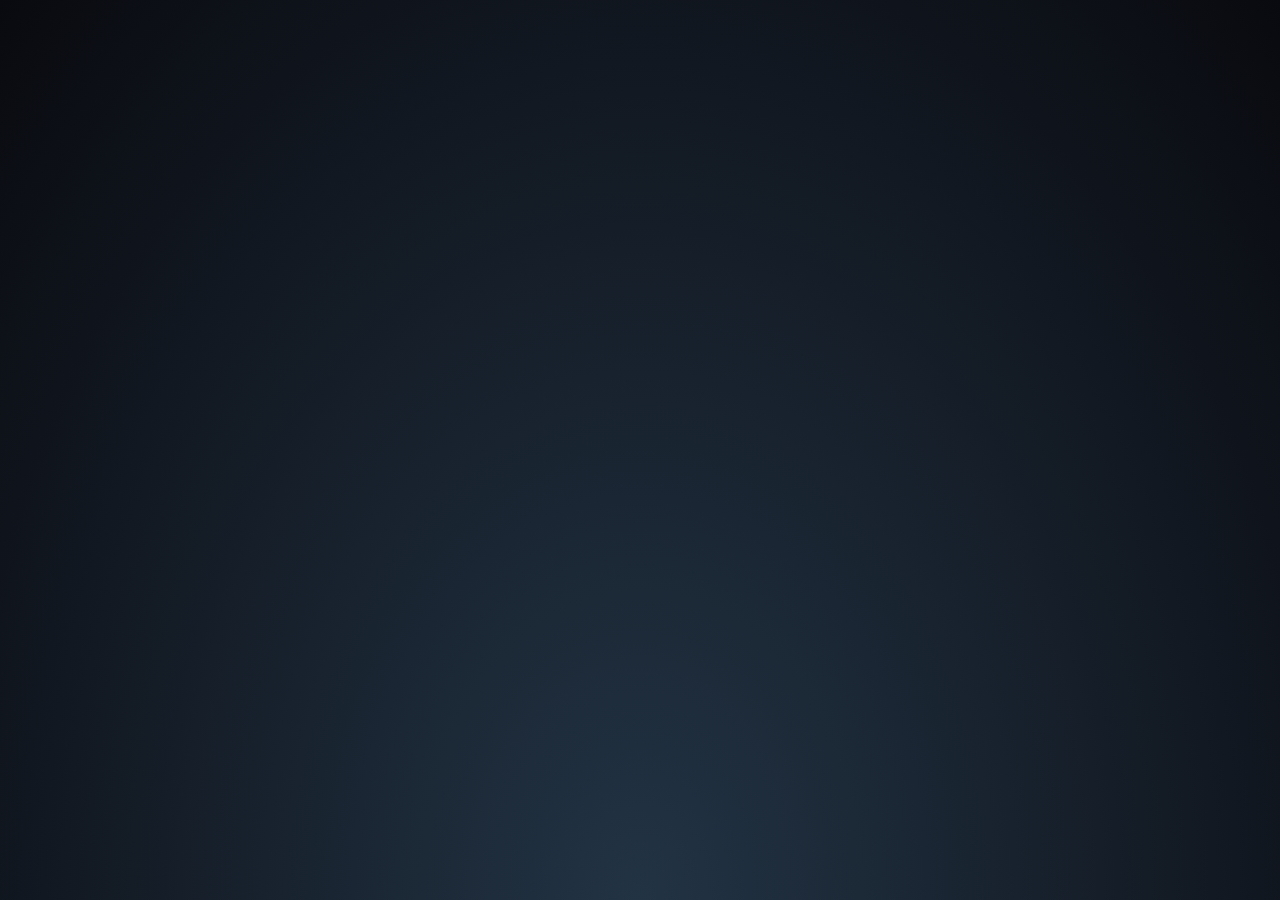
<file: Desain-3/index.html>
<!DOCTYPE html>
<html lang="en">

<head>
    <meta charset="UTF-8">
    <meta name="viewport" content="width=device-width, initial-scale=1.0">
    <title>Toko</title>
    <!-- Favicon -->
    <link rel="icon" href="LOGO.jpg" type="image/x-icon" />
    <!-- Font Awesome icons -->
    <link rel="stylesheet" href="https://use.fontawesome.com/releases/v5.8.1/css/all.css">
    <!-- Core theme CSS -->
    <link rel="stylesheet" href="style.css">
</head>

<body>
    <!-- Parallax Pixel Background Animation -->
    <section class="animated-background">
        <div id="stars1"></div>
        <div id="stars2"></div>
        <div id="stars3"></div>
    </section>
    <!-- End of Parallax Pixel Background Animation -->

    <a id="profilePicture" href="#popup">
        <img src="LOGO.png" alt="Profile Picture">
    </a>

    <div class="overlay" id="popup">
        <div class="popup">
            <div class="popup-photo">
                <a href="#" target="_blank">
                    <img src="LOGO.png" alt="Profile Picture">
                </a>
            </div>
            <div class="popup-quote">
                But... the sensation that I've lost something lingers for a longtime after I wake up.
            </div>
            <a class="popup-close" onclick="history.back()">&times;</a>
        </div>
    </div>

    <div id="userName">
        @puanmahameru
    </div>

    <div id="links">
        <a class="link" href="" target="_blank">
            <i class="fab">&nbsp;</i> Amazon
        </a>
        <a class="link" href="" target="_blank">
            <i class="fab">&nbsp;</i>Ebay
        </a>
        <a class="link" href="" target="_blank">
            <i class="fab">&nbsp;</i>Aliexpress
        </a>
        <a class="link" href="" target="_blank">
            <i class="fab">&nbsp;</i>Bukalapak
        </a>
        <a class="link" href="" target="_blank">
            <i class="fab">&nbsp;</i>Blibli
        </a>
        <a class="link" href="" target="_blank">
            <i class="fa">&nbsp;</i>Instagram
        </a>
        <a class="link" href="" target="_blank">
            <i class="fa">&nbsp;</i>Lazada
        </a>
        <a class="link" href="" target="_blank">
            <i class="fa">&nbsp;</i>Shopee
        </a>
        <a class="link" href="" target="_blank">
            <i class="fa">&nbsp;</i>Tokopedia
        </a>
        <a class="link" href="" target="_blank">
            <i class="fa">&nbsp;</i>Tiktok
        </a>
        <a class="link" href="" target="_blank">
            <i class="fa">&nbsp;</i>Whatsapp
        </a>
    </div>

    <div id="hashtag">
        #BantengMerah
    </div>
</body>

</html>
</file>
<file: Desain-3/style.css>
@import url('https://fonts.googleapis.com/css?family=Karla:400,700&display=swap');

:root {
    --bgColor: #223344;
    --bgColor2: #090a0f;
    --accentColor: #FFF;
    --font: 'Karla', sans-serif;
    --delay: .3s;
}

body {
    margin: 0;
    padding: 0;
    min-height: 100vh;
    font-family: var(--font);
    background: radial-gradient(ellipse at bottom, var(--bgColor) 0%, var(--bgColor2) 100%);
    /* background-image: url('https://bit.ly/3nFVqJh'); */
    opacity: 0;
    animation: 1s ease-out var(--delay) 1 transitionAnimation; /* duration/timing-function/delay/iterations/name */
    animation-fill-mode: forwards;
    background-repeat: no-repeat;
    background-size: cover;
    position: relative;
}

#profilePicture, #profilePicture img {
    position: relative;
    width: 96px;
    height: 96px;
    display: block;
    margin: 40px auto 20px;
    border-radius: 50%;
    -webkit-tap-highlight-color: transparent;
}

#userName {
    color: var(--accentColor);
    font-size: 1rem;
    font-weight: bold;
    line-height: 1.25;
    display: block;
    font-family: var(--font);
    width: 100%;
    text-align: center;
    text-decoration: none;
}

#links {
    max-width: 675px;
    width: auto;
    display: block;
    margin: 27px auto;
}

.link {
    position: relative;
    background-color: transparent;
    color: var(--accentColor);
    border: solid var(--accentColor) 2px;
    border-radius: 10px;
    font-size: 1rem;
    text-align: center;
    display: block;
    margin-left: 10px;
    margin-right: 10px;
    margin-bottom: 10px;
    padding: 10px; /* 17px */
    text-decoration: none;
    /* transition: all .25s cubic-bezier(.08, .59, .29, .99); */
    -webkit-tap-highlight-color: transparent;
}

@media (hover: hover) {
    .link:hover {
        background-color: var(--accentColor);
        color: var(--bgColor);
    }
}

.link:active {
    background-color: var(--accentColor);
    color: var(--bgColor);
}

#hashtag {
    position: relative;
    padding-bottom: 20px;
    color: var(--accentColor);
    font-size: 1rem;
    display: block;
    font-family: var(--font);
    width: 100%;
    text-align: center;

    /*  animation   */
    overflow: hidden;
    background: linear-gradient(90deg, var(--bgColor), var(--accentColor), var(--bgColor));
    background-repeat: no-repeat;
    background-size: 80%;
    animation: animate 3s linear var(--delay) infinite;
    -webkit-background-clip: text;
    background-clip: text;
    -webkit-text-fill-color: rgba(255, 255, 255, 0);
}


/*-------------------------animations-----------------------*/
@keyframes transitionAnimation {
    0% {
        opacity: 0;
        transform: translateY(-10px);
    }
    100% {
        opacity: 1;
        transform: translateY(0);
    }
}

@keyframes animate {
    0% {
      background-position: -500%;
    }
    100% {
      background-position: 500%;
    }
}

@keyframes animStar {
    from {
        transform: translateY(0px);
    }
    to {
        transform: translateY(-2000px);
    }
}


/*-------------------------popup------------------------*/
/* credits: https://www.youtube.com/watch?v=lAS2glU0xlc */
.overlay {
    display: flex;
    align-items: center;
    justify-content: center;
    position: fixed;
    top: 0;
    bottom: 0;
    left: 0;
    right: 0;
    background-color: rgba(0, 0, 0, 0.7);
    z-index: 2;
    visibility: hidden;
    opacity: 0;
    overflow: hidden;
    transition: .5s ease-in-out;
}

.popup {
    position: relative;
    top: -43%;
    /* right: -100vh; */
    display: flex;
    flex-direction: column;
    align-items: center;
    max-width: 400px;
    /* max-height: 500px; */
    width: auto;
    height: auto;
    margin: 56px;
    background-color: var(--accentColor);
    /* transform: rotate(32deg); */
    transform: scale(0);
    transition: .5s ease-in-out;
}

.popup-quote {
    font-family : Baskerville, Georgia, serif;
    font-style : italic;
    position: flex;
    color: var(--accentColor);
    padding: 20px;
    background-color: var(--bgColor);
    text-align: center;
    font-size: 1rem;
}

.popup-photo {
    display: flex;
    width: 100%;
    height: 100%;
}

.popup-photo img {
    width: 100%;
    height: 100%;
}

.overlay:target {
    visibility: visible;
    opacity: 1;
}

.overlay:target .popup {
    transform: scale(1);
    top: 0;
    /* right: 0; */
    /* transform: rotate(0); */
}

.popup-close {
    position: absolute;
    right: -1rem;
    top: -1rem;
    width: 3rem;
    height: 3rem;
    font-size: 1.7rem;
    font-weight: 400;
    border-radius: 100%;
    background-color: var(--bgColor);
    z-index: 4;
    color: var(--accentColor);
    line-height: 2.7rem;
    text-align: center;
    cursor: pointer;
    text-decoration: none;
    -webkit-tap-highlight-color: transparent;
}

@media (hover: hover) {
    .popup-close:hover {
        background-color: var(--accentColor);
        color: var(--bgColor);
    }
}

.popup-close:active {
    background-color: var(--accentColor);
    color: var(--bgColor);
}


/*-----------------------parallax-----------------------*/
/* credits: https://www.youtube.com/watch?v=aywzn9cf-_U */
#stars1 {
    width: 1px;
    height: 1px;
    background: transparent;
    animation: animStar 120s linear infinite;

    box-shadow: 779px 1331px #fff, 324px 42px #fff, 303px 586px #fff,
    1312px 276px #fff, 451px 625px #fff, 521px 1931px #fff, 1087px 1871px #fff,
    36px 1546px #fff, 132px 934px #fff, 1698px 901px #fff, 1418px 664px #fff,
    1448px 1157px #fff, 1084px 232px #fff, 347px 1776px #fff, 1722px 243px #fff,
    1629px 835px #fff, 479px 969px #fff, 1231px 960px #fff, 586px 384px #fff,
    164px 527px #fff, 8px 646px #fff, 1150px 1126px #fff, 665px 1357px #fff,
    1556px 1982px #fff, 1260px 1961px #fff, 1675px 1741px #fff,
    1843px 1514px #fff, 718px 1628px #fff, 242px 1343px #fff, 1497px 1880px #fff,
    1364px 230px #fff, 1739px 1302px #fff, 636px 959px #fff, 304px 686px #fff,
    614px 751px #fff, 1935px 816px #fff, 1428px 60px #fff, 355px 335px #fff,
    1594px 158px #fff, 90px 60px #fff, 1553px 162px #fff, 1239px 1825px #fff,
    1945px 587px #fff, 749px 1785px #fff, 1987px 1172px #fff, 1301px 1237px #fff,
    1039px 342px #fff, 1585px 1481px #fff, 995px 1048px #fff, 524px 932px #fff,
    214px 413px #fff, 1701px 1300px #fff, 1037px 1613px #fff, 1871px 996px #fff,
    1360px 1635px #fff, 1110px 1313px #fff, 412px 1783px #fff, 1949px 177px #fff,
    903px 1854px #fff, 700px 1936px #fff, 378px 125px #fff, 308px 834px #fff,
    1118px 962px #fff, 1350px 1929px #fff, 781px 1811px #fff, 561px 137px #fff,
    757px 1148px #fff, 1670px 1979px #fff, 343px 739px #fff, 945px 795px #fff,
    576px 1903px #fff, 1078px 1436px #fff, 1583px 450px #fff, 1366px 474px #fff,
    297px 1873px #fff, 192px 162px #fff, 1624px 1633px #fff, 59px 453px #fff,
    82px 1872px #fff, 1933px 498px #fff, 1966px 1974px #fff, 1975px 1688px #fff,
    779px 314px #fff, 1858px 1543px #fff, 73px 1507px #fff, 1693px 975px #fff,
    1683px 108px #fff, 1768px 1654px #fff, 654px 14px #fff, 494px 171px #fff,
    1689px 1895px #fff, 1660px 263px #fff, 1031px 903px #fff, 1203px 1393px #fff,
    1333px 1421px #fff, 1113px 41px #fff, 1206px 1645px #fff, 1325px 1635px #fff,
    142px 388px #fff, 572px 215px #fff, 1535px 296px #fff, 1419px 407px #fff,
    1379px 1003px #fff, 329px 469px #fff, 1791px 1652px #fff, 935px 1802px #fff,
    1330px 1820px #fff, 421px 1933px #fff, 828px 365px #fff, 275px 316px #fff,
    707px 960px #fff, 1605px 1554px #fff, 625px 58px #fff, 717px 1697px #fff,
    1669px 246px #fff, 1925px 322px #fff, 1154px 1803px #fff, 1929px 295px #fff,
    1248px 240px #fff, 1045px 1755px #fff, 166px 942px #fff, 1888px 1773px #fff,
    678px 1963px #fff, 1370px 569px #fff, 1974px 1400px #fff, 1786px 460px #fff,
    51px 307px #fff, 784px 1400px #fff, 730px 1258px #fff, 1712px 393px #fff,
    416px 170px #fff, 1797px 1932px #fff, 572px 219px #fff, 1557px 1856px #fff,
    218px 8px #fff, 348px 1334px #fff, 469px 413px #fff, 385px 1738px #fff,
    1357px 1818px #fff, 240px 942px #fff, 248px 1847px #fff, 1535px 806px #fff,
    236px 1514px #fff, 1429px 1556px #fff, 73px 1633px #fff, 1398px 1121px #fff,
    671px 1301px #fff, 1404px 1663px #fff, 740px 1018px #fff, 1600px 377px #fff,
    785px 514px #fff, 112px 1084px #fff, 1915px 1887px #fff, 1463px 1848px #fff,
    687px 1115px #fff, 1268px 1768px #fff, 1729px 1425px #fff,
    1284px 1022px #fff, 801px 974px #fff, 1975px 1317px #fff, 1354px 834px #fff,
    1446px 1484px #fff, 1283px 1786px #fff, 11px 523px #fff, 1842px 236px #fff,
    1355px 654px #fff, 429px 7px #fff, 1033px 1128px #fff, 157px 297px #fff,
    545px 635px #fff, 52px 1080px #fff, 827px 1520px #fff, 1121px 490px #fff,
    9px 309px #fff, 1744px 1586px #fff, 1014px 417px #fff, 1534px 524px #fff,
    958px 552px #fff, 1403px 1496px #fff, 387px 703px #fff, 1522px 548px #fff,
    1355px 282px #fff, 1532px 601px #fff, 1838px 790px #fff, 290px 259px #fff,
    295px 598px #fff, 1601px 539px #fff, 1561px 1272px #fff, 34px 1922px #fff,
    1024px 543px #fff, 467px 369px #fff, 722px 333px #fff, 1976px 1255px #fff,
    766px 983px #fff, 1582px 1285px #fff, 12px 512px #fff, 617px 1410px #fff,
    682px 577px #fff, 1334px 1438px #fff, 439px 327px #fff, 1617px 1661px #fff,
    673px 129px #fff, 794px 941px #fff, 1386px 1902px #fff, 37px 1353px #fff,
    1467px 1353px #fff, 416px 18px #fff, 187px 344px #fff, 200px 1898px #fff,
    1491px 1619px #fff, 811px 347px #fff, 924px 1827px #fff, 945px 217px #fff,
    1735px 1228px #fff, 379px 1890px #fff, 79px 761px #fff, 825px 1837px #fff,
    1980px 1558px #fff, 1308px 1573px #fff, 1488px 1726px #fff,
    382px 1208px #fff, 522px 595px #fff, 1277px 1898px #fff, 354px 552px #fff,
    161px 1784px #fff, 614px 251px #fff, 526px 1576px #fff, 17px 212px #fff,
    179px 996px #fff, 467px 1208px #fff, 1944px 1838px #fff, 1140px 1093px #fff,
    858px 1007px #fff, 200px 1064px #fff, 423px 1964px #fff, 1945px 439px #fff,
    1377px 689px #fff, 1120px 1437px #fff, 1876px 668px #fff, 907px 1324px #fff,
    343px 1976px #fff, 1816px 1501px #fff, 1849px 177px #fff, 647px 91px #fff,
    1984px 1012px #fff, 1336px 1300px #fff, 128px 648px #fff, 305px 1060px #fff,
    1324px 826px #fff, 1263px 1314px #fff, 1801px 629px #fff, 1614px 1555px #fff,
    1634px 90px #fff, 1603px 452px #fff, 891px 1984px #fff, 1556px 1906px #fff,
    121px 68px #fff, 1676px 1714px #fff, 516px 936px #fff, 1947px 1492px #fff,
    1455px 1519px #fff, 45px 602px #fff, 205px 1039px #fff, 793px 172px #fff,
    1562px 1739px #fff, 1056px 110px #fff, 1512px 379px #fff, 1795px 1621px #fff,
    1848px 607px #fff, 262px 1719px #fff, 477px 991px #fff, 483px 883px #fff,
    1239px 1197px #fff, 1496px 647px #fff, 1649px 25px #fff, 1491px 1946px #fff,
    119px 996px #fff, 179px 1472px #fff, 1341px 808px #fff, 1565px 1700px #fff,
    407px 1544px #fff, 1754px 357px #fff, 1288px 981px #fff, 902px 1997px #fff,
    1755px 1668px #fff, 186px 877px #fff, 1202px 1882px #fff, 461px 1213px #fff,
    1400px 748px #fff, 1969px 1899px #fff, 809px 522px #fff, 514px 1219px #fff,
    374px 275px #fff, 938px 1973px #fff, 357px 552px #fff, 144px 1722px #fff,
    1572px 912px #fff, 402px 1858px #fff, 1544px 1195px #fff, 667px 1257px #fff,
    727px 1496px #fff, 993px 232px #fff, 1772px 313px #fff, 1040px 1590px #fff,
    1204px 1973px #fff, 1268px 79px #fff, 1555px 1048px #fff, 986px 1707px #fff,
    978px 1710px #fff, 713px 360px #fff, 407px 863px #fff, 461px 736px #fff,
    284px 1608px #fff, 103px 430px #fff, 1283px 1319px #fff, 977px 1186px #fff,
    1966px 1516px #fff, 1287px 1129px #fff, 70px 1098px #fff, 1189px 889px #fff,
    1126px 1734px #fff, 309px 1292px #fff, 879px 764px #fff, 65px 473px #fff,
    1003px 1959px #fff, 658px 791px #fff, 402px 1576px #fff, 35px 622px #fff,
    529px 1589px #fff, 164px 666px #fff, 1876px 1290px #fff, 1541px 526px #fff,
    270px 1297px #fff, 440px 865px #fff, 1500px 802px #fff, 182px 1754px #fff,
    1264px 892px #fff, 272px 1249px #fff, 1289px 1535px #fff, 190px 1646px #fff,
    955px 242px #fff, 1456px 1597px #fff, 1727px 1983px #fff, 635px 801px #fff,
    226px 455px #fff, 1396px 1710px #fff, 849px 1863px #fff, 237px 1264px #fff,
    839px 140px #fff, 1122px 735px #fff, 1280px 15px #fff, 1318px 242px #fff,
    1819px 1148px #fff, 333px 1392px #fff, 1949px 553px #fff, 1878px 1332px #fff,
    467px 548px #fff, 1812px 1082px #fff, 1067px 193px #fff, 243px 156px #fff,
    483px 1616px #fff, 1714px 933px #fff, 759px 1800px #fff, 1822px 995px #fff,
    1877px 572px #fff, 581px 1084px #fff, 107px 732px #fff, 642px 1837px #fff,
    166px 1493px #fff, 1555px 198px #fff, 819px 307px #fff, 947px 345px #fff,
    827px 224px #fff, 927px 1394px #fff, 540px 467px #fff, 1093px 405px #fff,
    1140px 927px #fff, 130px 529px #fff, 33px 1980px #fff, 1147px 1663px #fff,
    1616px 1436px #fff, 528px 710px #fff, 798px 1100px #fff, 505px 1480px #fff,
    899px 641px #fff, 1909px 1949px #fff, 1311px 964px #fff, 979px 1301px #fff,
    1393px 969px #fff, 1793px 1886px #fff, 292px 357px #fff, 1196px 1718px #fff,
    1290px 1994px #fff, 537px 1973px #fff, 1181px 1674px #fff,
    1740px 1566px #fff, 1307px 265px #fff, 922px 522px #fff, 1892px 472px #fff,
    384px 1746px #fff, 392px 1098px #fff, 647px 548px #fff, 390px 1498px #fff,
    1246px 138px #fff, 730px 876px #fff, 192px 1472px #fff, 1790px 1789px #fff,
    928px 311px #fff, 1253px 1647px #fff, 747px 1921px #fff, 1561px 1025px #fff,
    1533px 1292px #fff, 1985px 195px #fff, 728px 729px #fff, 1712px 1936px #fff,
    512px 1717px #fff, 1528px 483px #fff, 313px 1642px #fff, 281px 1849px #fff,
    1212px 799px #fff, 435px 1191px #fff, 1422px 611px #fff, 1718px 1964px #fff,
    411px 944px #fff, 210px 636px #fff, 1502px 1295px #fff, 1434px 349px #fff,
    769px 60px #fff, 747px 1053px #fff, 789px 504px #fff, 1436px 1264px #fff,
    1893px 1225px #fff, 1394px 1788px #fff, 1108px 1317px #fff,
    1673px 1395px #fff, 854px 1010px #fff, 1705px 80px #fff, 1858px 148px #fff,
    1729px 344px #fff, 1388px 664px #fff, 895px 406px #fff, 1479px 157px #fff,
    1441px 1157px #fff, 552px 1900px #fff, 516px 364px #fff, 1647px 189px #fff,
    1427px 1071px #fff, 785px 729px #fff, 1080px 1710px #fff, 504px 204px #fff,
    1177px 1622px #fff, 657px 34px #fff, 1296px 1099px #fff, 248px 180px #fff,
    1212px 1568px #fff, 667px 1562px #fff, 695px 841px #fff, 1608px 1247px #fff,
    751px 882px #fff, 87px 167px #fff, 607px 1368px #fff, 1363px 1203px #fff,
    1836px 317px #fff, 1668px 1703px #fff, 830px 1154px #fff, 1721px 1398px #fff,
    1601px 1280px #fff, 976px 874px #fff, 1743px 254px #fff, 1020px 1815px #fff,
    1670px 1766px #fff, 1890px 735px #fff, 1379px 136px #fff, 1864px 695px #fff,
    206px 965px #fff, 1404px 1932px #fff, 1923px 1360px #fff, 247px 682px #fff,
    519px 1708px #fff, 645px 750px #fff, 1164px 1204px #fff, 834px 323px #fff,
    172px 1350px #fff, 213px 972px #fff, 1837px 190px #fff, 285px 1806px #fff,
    1047px 1299px #fff, 1548px 825px #fff, 1730px 324px #fff, 1346px 1909px #fff,
    772px 270px #fff, 345px 1190px #fff, 478px 1433px #fff, 1479px 25px #fff,
    1994px 1830px #fff, 1744px 732px #fff, 20px 1635px #fff, 690px 1795px #fff,
    1594px 569px #fff, 579px 245px #fff, 1398px 733px #fff, 408px 1352px #fff,
    1774px 120px #fff, 1152px 1370px #fff, 1698px 1810px #fff, 710px 1450px #fff,
    665px 286px #fff, 493px 1720px #fff, 786px 5px #fff, 637px 1140px #fff,
    764px 324px #fff, 927px 310px #fff, 938px 1424px #fff, 1884px 744px #fff,
    913px 462px #fff, 1831px 1936px #fff, 1527px 249px #fff, 36px 1381px #fff,
    1597px 581px #fff, 1530px 355px #fff, 949px 459px #fff, 799px 828px #fff,
    242px 1471px #fff, 654px 797px #fff, 796px 594px #fff, 1365px 678px #fff,
    752px 23px #fff, 1630px 541px #fff, 982px 72px #fff, 1733px 1831px #fff,
    21px 412px #fff, 775px 998px #fff, 335px 1945px #fff, 264px 583px #fff,
    158px 1311px #fff, 528px 164px #fff, 1978px 574px #fff, 717px 1203px #fff,
    734px 1591px #fff, 1555px 820px #fff, 16px 1943px #fff, 1625px 1177px #fff,
    1236px 690px #fff, 1585px 1590px #fff, 1737px 1728px #fff, 721px 698px #fff,
    1804px 1186px #fff, 166px 980px #fff, 1850px 230px #fff, 330px 1712px #fff,
    95px 797px #fff, 1948px 1078px #fff, 469px 939px #fff, 1269px 1899px #fff,
    955px 1220px #fff, 1137px 1075px #fff, 312px 1293px #fff, 986px 1762px #fff,
    1103px 1238px #fff, 428px 1993px #fff, 355px 570px #fff, 977px 1836px #fff,
    1395px 1092px #fff, 276px 913px #fff, 1743px 656px #fff, 773px 502px #fff,
    1686px 1322px #fff, 1516px 1945px #fff, 1334px 501px #fff, 266px 156px #fff,
    455px 655px #fff, 798px 72px #fff, 1059px 1259px #fff, 1402px 1687px #fff,
    236px 1329px #fff, 1455px 786px #fff, 146px 1228px #fff, 1851px 823px #fff,
    1062px 100px #fff, 1220px 953px #fff, 20px 1826px #fff, 36px 1063px #fff,
    1525px 338px #fff, 790px 1521px #fff, 741px 1099px #fff, 288px 1489px #fff,
    700px 1060px #fff, 390px 1071px #fff, 411px 1036px #fff, 1853px 1072px #fff,
    1446px 1085px #fff, 1164px 874px #fff, 924px 925px #fff, 291px 271px #fff,
    1257px 1964px #fff, 1580px 1352px #fff, 1507px 1216px #fff, 211px 956px #fff,
    985px 1195px #fff, 975px 1640px #fff, 518px 101px #fff, 663px 1395px #fff,
    914px 532px #fff, 145px 1320px #fff, 69px 1397px #fff, 982px 523px #fff,
    257px 725px #fff, 1599px 831px #fff, 1636px 1513px #fff, 1250px 1158px #fff,
    1132px 604px #fff, 183px 102px #fff, 1057px 318px #fff, 1247px 1835px #fff,
    1983px 1110px #fff, 1077px 1455px #fff, 921px 1770px #fff, 806px 1350px #fff,
    1938px 1992px #fff, 855px 1260px #fff, 902px 1345px #fff, 658px 1908px #fff,
    1845px 679px #fff, 712px 1482px #fff, 595px 950px #fff, 1784px 1992px #fff,
    1847px 1785px #fff, 691px 1004px #fff, 175px 1179px #fff, 1666px 1911px #fff,
    41px 61px #fff, 971px 1080px #fff, 1830px 1450px #fff, 1351px 1518px #fff,
    1257px 99px #fff, 1395px 1498px #fff, 1117px 252px #fff, 1779px 597px #fff,
    1346px 729px #fff, 1108px 1144px #fff, 402px 691px #fff, 72px 496px #fff,
    1673px 1604px #fff, 1497px 974px #fff, 1865px 1664px #fff, 88px 806px #fff,
    918px 77px #fff, 244px 1118px #fff, 256px 1820px #fff, 1851px 1840px #fff,
    605px 1851px #fff, 634px 383px #fff, 865px 37px #fff, 943px 1024px #fff,
    1951px 177px #fff, 1097px 523px #fff, 985px 1700px #fff, 1243px 122px #fff,
    768px 1070px #fff, 468px 194px #fff, 320px 1867px #fff, 1850px 185px #fff,
    380px 1616px #fff, 468px 1294px #fff, 1122px 1743px #fff, 884px 299px #fff,
    1300px 1917px #fff, 1860px 396px #fff, 1270px 990px #fff, 529px 733px #fff,
    1975px 1347px #fff, 1885px 685px #fff, 226px 506px #fff, 651px 878px #fff,
    1323px 680px #fff, 1284px 680px #fff, 238px 1967px #fff, 911px 174px #fff,
    1111px 521px #fff, 1150px 85px #fff, 794px 502px #fff, 484px 1856px #fff,
    1809px 368px #fff, 112px 953px #fff, 590px 1009px #fff, 1655px 311px #fff,
    100px 1026px #fff, 1803px 352px #fff, 865px 306px #fff, 1077px 1019px #fff,
    1335px 872px #fff, 1647px 1298px #fff, 1233px 1387px #fff, 698px 1036px #fff,
    659px 1860px #fff, 388px 1412px #fff, 1212px 458px #fff, 755px 1468px #fff,
    696px 1654px #fff, 1144px 60px #fff;
}

#stars1:after {
    content: '';
    position: absolute;
    top: auto;
    width: 1px;
    height: 1px;
    background: transparent;

    box-shadow: 779px 1331px #fff, 324px 42px #fff, 303px 586px #fff,
    1312px 276px #fff, 451px 625px #fff, 521px 1931px #fff, 1087px 1871px #fff,
    36px 1546px #fff, 132px 934px #fff, 1698px 901px #fff, 1418px 664px #fff,
    1448px 1157px #fff, 1084px 232px #fff, 347px 1776px #fff, 1722px 243px #fff,
    1629px 835px #fff, 479px 969px #fff, 1231px 960px #fff, 586px 384px #fff,
    164px 527px #fff, 8px 646px #fff, 1150px 1126px #fff, 665px 1357px #fff,
    1556px 1982px #fff, 1260px 1961px #fff, 1675px 1741px #fff,
    1843px 1514px #fff, 718px 1628px #fff, 242px 1343px #fff, 1497px 1880px #fff,
    1364px 230px #fff, 1739px 1302px #fff, 636px 959px #fff, 304px 686px #fff,
    614px 751px #fff, 1935px 816px #fff, 1428px 60px #fff, 355px 335px #fff,
    1594px 158px #fff, 90px 60px #fff, 1553px 162px #fff, 1239px 1825px #fff,
    1945px 587px #fff, 749px 1785px #fff, 1987px 1172px #fff, 1301px 1237px #fff,
    1039px 342px #fff, 1585px 1481px #fff, 995px 1048px #fff, 524px 932px #fff,
    214px 413px #fff, 1701px 1300px #fff, 1037px 1613px #fff, 1871px 996px #fff,
    1360px 1635px #fff, 1110px 1313px #fff, 412px 1783px #fff, 1949px 177px #fff,
    903px 1854px #fff, 700px 1936px #fff, 378px 125px #fff, 308px 834px #fff,
    1118px 962px #fff, 1350px 1929px #fff, 781px 1811px #fff, 561px 137px #fff,
    757px 1148px #fff, 1670px 1979px #fff, 343px 739px #fff, 945px 795px #fff,
    576px 1903px #fff, 1078px 1436px #fff, 1583px 450px #fff, 1366px 474px #fff,
    297px 1873px #fff, 192px 162px #fff, 1624px 1633px #fff, 59px 453px #fff,
    82px 1872px #fff, 1933px 498px #fff, 1966px 1974px #fff, 1975px 1688px #fff,
    779px 314px #fff, 1858px 1543px #fff, 73px 1507px #fff, 1693px 975px #fff,
    1683px 108px #fff, 1768px 1654px #fff, 654px 14px #fff, 494px 171px #fff,
    1689px 1895px #fff, 1660px 263px #fff, 1031px 903px #fff, 1203px 1393px #fff,
    1333px 1421px #fff, 1113px 41px #fff, 1206px 1645px #fff, 1325px 1635px #fff,
    142px 388px #fff, 572px 215px #fff, 1535px 296px #fff, 1419px 407px #fff,
    1379px 1003px #fff, 329px 469px #fff, 1791px 1652px #fff, 935px 1802px #fff,
    1330px 1820px #fff, 421px 1933px #fff, 828px 365px #fff, 275px 316px #fff,
    707px 960px #fff, 1605px 1554px #fff, 625px 58px #fff, 717px 1697px #fff,
    1669px 246px #fff, 1925px 322px #fff, 1154px 1803px #fff, 1929px 295px #fff,
    1248px 240px #fff, 1045px 1755px #fff, 166px 942px #fff, 1888px 1773px #fff,
    678px 1963px #fff, 1370px 569px #fff, 1974px 1400px #fff, 1786px 460px #fff,
    51px 307px #fff, 784px 1400px #fff, 730px 1258px #fff, 1712px 393px #fff,
    416px 170px #fff, 1797px 1932px #fff, 572px 219px #fff, 1557px 1856px #fff,
    218px 8px #fff, 348px 1334px #fff, 469px 413px #fff, 385px 1738px #fff,
    1357px 1818px #fff, 240px 942px #fff, 248px 1847px #fff, 1535px 806px #fff,
    236px 1514px #fff, 1429px 1556px #fff, 73px 1633px #fff, 1398px 1121px #fff,
    671px 1301px #fff, 1404px 1663px #fff, 740px 1018px #fff, 1600px 377px #fff,
    785px 514px #fff, 112px 1084px #fff, 1915px 1887px #fff, 1463px 1848px #fff,
    687px 1115px #fff, 1268px 1768px #fff, 1729px 1425px #fff,
    1284px 1022px #fff, 801px 974px #fff, 1975px 1317px #fff, 1354px 834px #fff,
    1446px 1484px #fff, 1283px 1786px #fff, 11px 523px #fff, 1842px 236px #fff,
    1355px 654px #fff, 429px 7px #fff, 1033px 1128px #fff, 157px 297px #fff,
    545px 635px #fff, 52px 1080px #fff, 827px 1520px #fff, 1121px 490px #fff,
    9px 309px #fff, 1744px 1586px #fff, 1014px 417px #fff, 1534px 524px #fff,
    958px 552px #fff, 1403px 1496px #fff, 387px 703px #fff, 1522px 548px #fff,
    1355px 282px #fff, 1532px 601px #fff, 1838px 790px #fff, 290px 259px #fff,
    295px 598px #fff, 1601px 539px #fff, 1561px 1272px #fff, 34px 1922px #fff,
    1024px 543px #fff, 467px 369px #fff, 722px 333px #fff, 1976px 1255px #fff,
    766px 983px #fff, 1582px 1285px #fff, 12px 512px #fff, 617px 1410px #fff,
    682px 577px #fff, 1334px 1438px #fff, 439px 327px #fff, 1617px 1661px #fff,
    673px 129px #fff, 794px 941px #fff, 1386px 1902px #fff, 37px 1353px #fff,
    1467px 1353px #fff, 416px 18px #fff, 187px 344px #fff, 200px 1898px #fff,
    1491px 1619px #fff, 811px 347px #fff, 924px 1827px #fff, 945px 217px #fff,
    1735px 1228px #fff, 379px 1890px #fff, 79px 761px #fff, 825px 1837px #fff,
    1980px 1558px #fff, 1308px 1573px #fff, 1488px 1726px #fff,
    382px 1208px #fff, 522px 595px #fff, 1277px 1898px #fff, 354px 552px #fff,
    161px 1784px #fff, 614px 251px #fff, 526px 1576px #fff, 17px 212px #fff,
    179px 996px #fff, 467px 1208px #fff, 1944px 1838px #fff, 1140px 1093px #fff,
    858px 1007px #fff, 200px 1064px #fff, 423px 1964px #fff, 1945px 439px #fff,
    1377px 689px #fff, 1120px 1437px #fff, 1876px 668px #fff, 907px 1324px #fff,
    343px 1976px #fff, 1816px 1501px #fff, 1849px 177px #fff, 647px 91px #fff,
    1984px 1012px #fff, 1336px 1300px #fff, 128px 648px #fff, 305px 1060px #fff,
    1324px 826px #fff, 1263px 1314px #fff, 1801px 629px #fff, 1614px 1555px #fff,
    1634px 90px #fff, 1603px 452px #fff, 891px 1984px #fff, 1556px 1906px #fff,
    121px 68px #fff, 1676px 1714px #fff, 516px 936px #fff, 1947px 1492px #fff,
    1455px 1519px #fff, 45px 602px #fff, 205px 1039px #fff, 793px 172px #fff,
    1562px 1739px #fff, 1056px 110px #fff, 1512px 379px #fff, 1795px 1621px #fff,
    1848px 607px #fff, 262px 1719px #fff, 477px 991px #fff, 483px 883px #fff,
    1239px 1197px #fff, 1496px 647px #fff, 1649px 25px #fff, 1491px 1946px #fff,
    119px 996px #fff, 179px 1472px #fff, 1341px 808px #fff, 1565px 1700px #fff,
    407px 1544px #fff, 1754px 357px #fff, 1288px 981px #fff, 902px 1997px #fff,
    1755px 1668px #fff, 186px 877px #fff, 1202px 1882px #fff, 461px 1213px #fff,
    1400px 748px #fff, 1969px 1899px #fff, 809px 522px #fff, 514px 1219px #fff,
    374px 275px #fff, 938px 1973px #fff, 357px 552px #fff, 144px 1722px #fff,
    1572px 912px #fff, 402px 1858px #fff, 1544px 1195px #fff, 667px 1257px #fff,
    727px 1496px #fff, 993px 232px #fff, 1772px 313px #fff, 1040px 1590px #fff,
    1204px 1973px #fff, 1268px 79px #fff, 1555px 1048px #fff, 986px 1707px #fff,
    978px 1710px #fff, 713px 360px #fff, 407px 863px #fff, 461px 736px #fff,
    284px 1608px #fff, 103px 430px #fff, 1283px 1319px #fff, 977px 1186px #fff,
    1966px 1516px #fff, 1287px 1129px #fff, 70px 1098px #fff, 1189px 889px #fff,
    1126px 1734px #fff, 309px 1292px #fff, 879px 764px #fff, 65px 473px #fff,
    1003px 1959px #fff, 658px 791px #fff, 402px 1576px #fff, 35px 622px #fff,
    529px 1589px #fff, 164px 666px #fff, 1876px 1290px #fff, 1541px 526px #fff,
    270px 1297px #fff, 440px 865px #fff, 1500px 802px #fff, 182px 1754px #fff,
    1264px 892px #fff, 272px 1249px #fff, 1289px 1535px #fff, 190px 1646px #fff,
    955px 242px #fff, 1456px 1597px #fff, 1727px 1983px #fff, 635px 801px #fff,
    226px 455px #fff, 1396px 1710px #fff, 849px 1863px #fff, 237px 1264px #fff,
    839px 140px #fff, 1122px 735px #fff, 1280px 15px #fff, 1318px 242px #fff,
    1819px 1148px #fff, 333px 1392px #fff, 1949px 553px #fff, 1878px 1332px #fff,
    467px 548px #fff, 1812px 1082px #fff, 1067px 193px #fff, 243px 156px #fff,
    483px 1616px #fff, 1714px 933px #fff, 759px 1800px #fff, 1822px 995px #fff,
    1877px 572px #fff, 581px 1084px #fff, 107px 732px #fff, 642px 1837px #fff,
    166px 1493px #fff, 1555px 198px #fff, 819px 307px #fff, 947px 345px #fff,
    827px 224px #fff, 927px 1394px #fff, 540px 467px #fff, 1093px 405px #fff,
    1140px 927px #fff, 130px 529px #fff, 33px 1980px #fff, 1147px 1663px #fff,
    1616px 1436px #fff, 528px 710px #fff, 798px 1100px #fff, 505px 1480px #fff,
    899px 641px #fff, 1909px 1949px #fff, 1311px 964px #fff, 979px 1301px #fff,
    1393px 969px #fff, 1793px 1886px #fff, 292px 357px #fff, 1196px 1718px #fff,
    1290px 1994px #fff, 537px 1973px #fff, 1181px 1674px #fff,
    1740px 1566px #fff, 1307px 265px #fff, 922px 522px #fff, 1892px 472px #fff,
    384px 1746px #fff, 392px 1098px #fff, 647px 548px #fff, 390px 1498px #fff,
    1246px 138px #fff, 730px 876px #fff, 192px 1472px #fff, 1790px 1789px #fff,
    928px 311px #fff, 1253px 1647px #fff, 747px 1921px #fff, 1561px 1025px #fff,
    1533px 1292px #fff, 1985px 195px #fff, 728px 729px #fff, 1712px 1936px #fff,
    512px 1717px #fff, 1528px 483px #fff, 313px 1642px #fff, 281px 1849px #fff,
    1212px 799px #fff, 435px 1191px #fff, 1422px 611px #fff, 1718px 1964px #fff,
    411px 944px #fff, 210px 636px #fff, 1502px 1295px #fff, 1434px 349px #fff,
    769px 60px #fff, 747px 1053px #fff, 789px 504px #fff, 1436px 1264px #fff,
    1893px 1225px #fff, 1394px 1788px #fff, 1108px 1317px #fff,
    1673px 1395px #fff, 854px 1010px #fff, 1705px 80px #fff, 1858px 148px #fff,
    1729px 344px #fff, 1388px 664px #fff, 895px 406px #fff, 1479px 157px #fff,
    1441px 1157px #fff, 552px 1900px #fff, 516px 364px #fff, 1647px 189px #fff,
    1427px 1071px #fff, 785px 729px #fff, 1080px 1710px #fff, 504px 204px #fff,
    1177px 1622px #fff, 657px 34px #fff, 1296px 1099px #fff, 248px 180px #fff,
    1212px 1568px #fff, 667px 1562px #fff, 695px 841px #fff, 1608px 1247px #fff,
    751px 882px #fff, 87px 167px #fff, 607px 1368px #fff, 1363px 1203px #fff,
    1836px 317px #fff, 1668px 1703px #fff, 830px 1154px #fff, 1721px 1398px #fff,
    1601px 1280px #fff, 976px 874px #fff, 1743px 254px #fff, 1020px 1815px #fff,
    1670px 1766px #fff, 1890px 735px #fff, 1379px 136px #fff, 1864px 695px #fff,
    206px 965px #fff, 1404px 1932px #fff, 1923px 1360px #fff, 247px 682px #fff,
    519px 1708px #fff, 645px 750px #fff, 1164px 1204px #fff, 834px 323px #fff,
    172px 1350px #fff, 213px 972px #fff, 1837px 190px #fff, 285px 1806px #fff,
    1047px 1299px #fff, 1548px 825px #fff, 1730px 324px #fff, 1346px 1909px #fff,
    772px 270px #fff, 345px 1190px #fff, 478px 1433px #fff, 1479px 25px #fff,
    1994px 1830px #fff, 1744px 732px #fff, 20px 1635px #fff, 690px 1795px #fff,
    1594px 569px #fff, 579px 245px #fff, 1398px 733px #fff, 408px 1352px #fff,
    1774px 120px #fff, 1152px 1370px #fff, 1698px 1810px #fff, 710px 1450px #fff,
    665px 286px #fff, 493px 1720px #fff, 786px 5px #fff, 637px 1140px #fff,
    764px 324px #fff, 927px 310px #fff, 938px 1424px #fff, 1884px 744px #fff,
    913px 462px #fff, 1831px 1936px #fff, 1527px 249px #fff, 36px 1381px #fff,
    1597px 581px #fff, 1530px 355px #fff, 949px 459px #fff, 799px 828px #fff,
    242px 1471px #fff, 654px 797px #fff, 796px 594px #fff, 1365px 678px #fff,
    752px 23px #fff, 1630px 541px #fff, 982px 72px #fff, 1733px 1831px #fff,
    21px 412px #fff, 775px 998px #fff, 335px 1945px #fff, 264px 583px #fff,
    158px 1311px #fff, 528px 164px #fff, 1978px 574px #fff, 717px 1203px #fff,
    734px 1591px #fff, 1555px 820px #fff, 16px 1943px #fff, 1625px 1177px #fff,
    1236px 690px #fff, 1585px 1590px #fff, 1737px 1728px #fff, 721px 698px #fff,
    1804px 1186px #fff, 166px 980px #fff, 1850px 230px #fff, 330px 1712px #fff,
    95px 797px #fff, 1948px 1078px #fff, 469px 939px #fff, 1269px 1899px #fff,
    955px 1220px #fff, 1137px 1075px #fff, 312px 1293px #fff, 986px 1762px #fff,
    1103px 1238px #fff, 428px 1993px #fff, 355px 570px #fff, 977px 1836px #fff,
    1395px 1092px #fff, 276px 913px #fff, 1743px 656px #fff, 773px 502px #fff,
    1686px 1322px #fff, 1516px 1945px #fff, 1334px 501px #fff, 266px 156px #fff,
    455px 655px #fff, 798px 72px #fff, 1059px 1259px #fff, 1402px 1687px #fff,
    236px 1329px #fff, 1455px 786px #fff, 146px 1228px #fff, 1851px 823px #fff,
    1062px 100px #fff, 1220px 953px #fff, 20px 1826px #fff, 36px 1063px #fff,
    1525px 338px #fff, 790px 1521px #fff, 741px 1099px #fff, 288px 1489px #fff,
    700px 1060px #fff, 390px 1071px #fff, 411px 1036px #fff, 1853px 1072px #fff,
    1446px 1085px #fff, 1164px 874px #fff, 924px 925px #fff, 291px 271px #fff,
    1257px 1964px #fff, 1580px 1352px #fff, 1507px 1216px #fff, 211px 956px #fff,
    985px 1195px #fff, 975px 1640px #fff, 518px 101px #fff, 663px 1395px #fff,
    914px 532px #fff, 145px 1320px #fff, 69px 1397px #fff, 982px 523px #fff,
    257px 725px #fff, 1599px 831px #fff, 1636px 1513px #fff, 1250px 1158px #fff,
    1132px 604px #fff, 183px 102px #fff, 1057px 318px #fff, 1247px 1835px #fff,
    1983px 1110px #fff, 1077px 1455px #fff, 921px 1770px #fff, 806px 1350px #fff,
    1938px 1992px #fff, 855px 1260px #fff, 902px 1345px #fff, 658px 1908px #fff,
    1845px 679px #fff, 712px 1482px #fff, 595px 950px #fff, 1784px 1992px #fff,
    1847px 1785px #fff, 691px 1004px #fff, 175px 1179px #fff, 1666px 1911px #fff,
    41px 61px #fff, 971px 1080px #fff, 1830px 1450px #fff, 1351px 1518px #fff,
    1257px 99px #fff, 1395px 1498px #fff, 1117px 252px #fff, 1779px 597px #fff,
    1346px 729px #fff, 1108px 1144px #fff, 402px 691px #fff, 72px 496px #fff,
    1673px 1604px #fff, 1497px 974px #fff, 1865px 1664px #fff, 88px 806px #fff,
    918px 77px #fff, 244px 1118px #fff, 256px 1820px #fff, 1851px 1840px #fff,
    605px 1851px #fff, 634px 383px #fff, 865px 37px #fff, 943px 1024px #fff,
    1951px 177px #fff, 1097px 523px #fff, 985px 1700px #fff, 1243px 122px #fff,
    768px 1070px #fff, 468px 194px #fff, 320px 1867px #fff, 1850px 185px #fff,
    380px 1616px #fff, 468px 1294px #fff, 1122px 1743px #fff, 884px 299px #fff,
    1300px 1917px #fff, 1860px 396px #fff, 1270px 990px #fff, 529px 733px #fff,
    1975px 1347px #fff, 1885px 685px #fff, 226px 506px #fff, 651px 878px #fff,
    1323px 680px #fff, 1284px 680px #fff, 238px 1967px #fff, 911px 174px #fff,
    1111px 521px #fff, 1150px 85px #fff, 794px 502px #fff, 484px 1856px #fff,
    1809px 368px #fff, 112px 953px #fff, 590px 1009px #fff, 1655px 311px #fff,
    100px 1026px #fff, 1803px 352px #fff, 865px 306px #fff, 1077px 1019px #fff,
    1335px 872px #fff, 1647px 1298px #fff, 1233px 1387px #fff, 698px 1036px #fff,
    659px 1860px #fff, 388px 1412px #fff, 1212px 458px #fff, 755px 1468px #fff,
    696px 1654px #fff, 1144px 60px #fff;
}

#stars2 {
    width: 2px;
    height: 2px;
    background: transparent;
    animation: animStar 180s linear infinite;

    box-shadow: 1448px 320px #fff, 1775px 1663px #fff, 332px 1364px #fff,
    878px 340px #fff, 569px 1832px #fff, 1422px 1684px #fff, 1946px 1907px #fff,
    121px 979px #fff, 1044px 1069px #fff, 463px 381px #fff, 423px 112px #fff,
    523px 1179px #fff, 779px 654px #fff, 1398px 694px #fff, 1085px 1464px #fff,
    1599px 1869px #fff, 801px 1882px #fff, 779px 1231px #fff, 552px 932px #fff,
    1057px 1196px #fff, 282px 1280px #fff, 496px 1986px #fff, 1833px 1120px #fff,
    1802px 1293px #fff, 6px 1696px #fff, 412px 1902px #fff, 605px 438px #fff,
    24px 1212px #fff, 234px 1320px #fff, 544px 344px #fff, 1107px 170px #fff,
    1603px 196px #fff, 905px 648px #fff, 68px 1458px #fff, 649px 1969px #fff,
    744px 675px #fff, 1127px 478px #fff, 714px 1814px #fff, 1486px 526px #fff,
    270px 1636px #fff, 1931px 149px #fff, 1807px 378px #fff, 8px 390px #fff,
    1415px 699px #fff, 1473px 1211px #fff, 1590px 141px #fff, 270px 1705px #fff,
    69px 1423px #fff, 1108px 1053px #fff, 1946px 128px #fff, 371px 371px #fff,
    1490px 220px #fff, 357px 1885px #fff, 363px 363px #fff, 1896px 1256px #fff,
    1979px 1050px #fff, 947px 1342px #fff, 1754px 242px #fff, 514px 974px #fff,
    65px 1477px #fff, 1840px 547px #fff, 950px 695px #fff, 459px 1150px #fff,
    1124px 1502px #fff, 481px 940px #fff, 680px 839px #fff, 797px 1169px #fff,
    1977px 1491px #fff, 734px 1724px #fff, 210px 298px #fff, 816px 628px #fff,
    686px 770px #fff, 1721px 267px #fff, 1663px 511px #fff, 1481px 1141px #fff,
    582px 248px #fff, 1308px 953px #fff, 628px 657px #fff, 897px 1535px #fff,
    270px 931px #fff, 791px 467px #fff, 1336px 1732px #fff, 1013px 1653px #fff,
    1911px 956px #fff, 587px 816px #fff, 83px 456px #fff, 930px 1478px #fff,
    1587px 1694px #fff, 614px 1200px #fff, 302px 1782px #fff, 1711px 1432px #fff,
    443px 904px #fff, 1666px 714px #fff, 1588px 1167px #fff, 273px 1075px #fff,
    1679px 461px #fff, 721px 664px #fff, 1202px 10px #fff, 166px 1126px #fff,
    331px 1628px #fff, 430px 1565px #fff, 1585px 509px #fff, 640px 38px #fff,
    822px 837px #fff, 1760px 1664px #fff, 1122px 1458px #fff, 398px 131px #fff,
    689px 285px #fff, 460px 652px #fff, 1627px 365px #fff, 348px 1648px #fff,
    819px 1946px #fff, 981px 1917px #fff, 323px 76px #fff, 979px 684px #fff,
    887px 536px #fff, 1348px 1596px #fff, 1055px 666px #fff, 1402px 1797px #fff,
    1300px 1055px #fff, 937px 238px #fff, 1474px 1815px #fff, 1144px 1710px #fff,
    1629px 1087px #fff, 911px 919px #fff, 771px 819px #fff, 403px 720px #fff,
    163px 736px #fff, 1062px 238px #fff, 1774px 818px #fff, 1874px 1178px #fff,
    1177px 699px #fff, 1244px 1244px #fff, 1371px 58px #fff, 564px 1515px #fff,
    1824px 487px #fff, 929px 702px #fff, 394px 1348px #fff, 1161px 641px #fff,
    219px 1841px #fff, 358px 941px #fff, 140px 1759px #fff, 1019px 1345px #fff,
    274px 436px #fff, 1433px 1605px #fff, 1798px 1426px #fff, 294px 1848px #fff,
    1681px 1877px #fff, 1344px 1824px #fff, 1439px 1632px #fff,
    161px 1012px #fff, 1308px 588px #fff, 1789px 582px #fff, 721px 1910px #fff,
    318px 218px #fff, 607px 319px #fff, 495px 535px #fff, 1552px 1575px #fff,
    1562px 67px #fff, 403px 926px #fff, 1096px 1800px #fff, 1814px 1709px #fff,
    1882px 1831px #fff, 533px 46px #fff, 823px 969px #fff, 530px 165px #fff,
    1030px 352px #fff, 1681px 313px #fff, 338px 115px #fff, 1607px 211px #fff,
    1718px 1184px #fff, 1589px 659px #fff, 278px 355px #fff, 464px 1464px #fff,
    1165px 277px #fff, 950px 694px #fff, 1746px 293px #fff, 793px 911px #fff,
    528px 773px #fff, 1883px 1694px #fff, 748px 182px #fff, 1924px 1531px #fff,
    100px 636px #fff, 1473px 1445px #fff, 1264px 1244px #fff, 850px 1377px #fff,
    987px 1976px #fff, 933px 1761px #fff, 922px 1270px #fff, 500px 396px #fff,
    1324px 8px #fff, 1967px 1814px #fff, 1072px 1401px #fff, 961px 37px #fff,
    156px 81px #fff, 1915px 502px #fff, 1076px 1846px #fff, 152px 1669px #fff,
    986px 1529px #fff, 1667px 1137px #fff;
}

#stars2:after {
    content: '';
    position: absolute;
    top: auto;
    width: 2px;
    height: 2px;
    background: transparent;

    box-shadow: 1448px 320px #fff, 1775px 1663px #fff, 332px 1364px #fff,
    878px 340px #fff, 569px 1832px #fff, 1422px 1684px #fff, 1946px 1907px #fff,
    121px 979px #fff, 1044px 1069px #fff, 463px 381px #fff, 423px 112px #fff,
    523px 1179px #fff, 779px 654px #fff, 1398px 694px #fff, 1085px 1464px #fff,
    1599px 1869px #fff, 801px 1882px #fff, 779px 1231px #fff, 552px 932px #fff,
    1057px 1196px #fff, 282px 1280px #fff, 496px 1986px #fff, 1833px 1120px #fff,
    1802px 1293px #fff, 6px 1696px #fff, 412px 1902px #fff, 605px 438px #fff,
    24px 1212px #fff, 234px 1320px #fff, 544px 344px #fff, 1107px 170px #fff,
    1603px 196px #fff, 905px 648px #fff, 68px 1458px #fff, 649px 1969px #fff,
    744px 675px #fff, 1127px 478px #fff, 714px 1814px #fff, 1486px 526px #fff,
    270px 1636px #fff, 1931px 149px #fff, 1807px 378px #fff, 8px 390px #fff,
    1415px 699px #fff, 1473px 1211px #fff, 1590px 141px #fff, 270px 1705px #fff,
    69px 1423px #fff, 1108px 1053px #fff, 1946px 128px #fff, 371px 371px #fff,
    1490px 220px #fff, 357px 1885px #fff, 363px 363px #fff, 1896px 1256px #fff,
    1979px 1050px #fff, 947px 1342px #fff, 1754px 242px #fff, 514px 974px #fff,
    65px 1477px #fff, 1840px 547px #fff, 950px 695px #fff, 459px 1150px #fff,
    1124px 1502px #fff, 481px 940px #fff, 680px 839px #fff, 797px 1169px #fff,
    1977px 1491px #fff, 734px 1724px #fff, 210px 298px #fff, 816px 628px #fff,
    686px 770px #fff, 1721px 267px #fff, 1663px 511px #fff, 1481px 1141px #fff,
    582px 248px #fff, 1308px 953px #fff, 628px 657px #fff, 897px 1535px #fff,
    270px 931px #fff, 791px 467px #fff, 1336px 1732px #fff, 1013px 1653px #fff,
    1911px 956px #fff, 587px 816px #fff, 83px 456px #fff, 930px 1478px #fff,
    1587px 1694px #fff, 614px 1200px #fff, 302px 1782px #fff, 1711px 1432px #fff,
    443px 904px #fff, 1666px 714px #fff, 1588px 1167px #fff, 273px 1075px #fff,
    1679px 461px #fff, 721px 664px #fff, 1202px 10px #fff, 166px 1126px #fff,
    331px 1628px #fff, 430px 1565px #fff, 1585px 509px #fff, 640px 38px #fff,
    822px 837px #fff, 1760px 1664px #fff, 1122px 1458px #fff, 398px 131px #fff,
    689px 285px #fff, 460px 652px #fff, 1627px 365px #fff, 348px 1648px #fff,
    819px 1946px #fff, 981px 1917px #fff, 323px 76px #fff, 979px 684px #fff,
    887px 536px #fff, 1348px 1596px #fff, 1055px 666px #fff, 1402px 1797px #fff,
    1300px 1055px #fff, 937px 238px #fff, 1474px 1815px #fff, 1144px 1710px #fff,
    1629px 1087px #fff, 911px 919px #fff, 771px 819px #fff, 403px 720px #fff,
    163px 736px #fff, 1062px 238px #fff, 1774px 818px #fff, 1874px 1178px #fff,
    1177px 699px #fff, 1244px 1244px #fff, 1371px 58px #fff, 564px 1515px #fff,
    1824px 487px #fff, 929px 702px #fff, 394px 1348px #fff, 1161px 641px #fff,
    219px 1841px #fff, 358px 941px #fff, 140px 1759px #fff, 1019px 1345px #fff,
    274px 436px #fff, 1433px 1605px #fff, 1798px 1426px #fff, 294px 1848px #fff,
    1681px 1877px #fff, 1344px 1824px #fff, 1439px 1632px #fff,
    161px 1012px #fff, 1308px 588px #fff, 1789px 582px #fff, 721px 1910px #fff,
    318px 218px #fff, 607px 319px #fff, 495px 535px #fff, 1552px 1575px #fff,
    1562px 67px #fff, 403px 926px #fff, 1096px 1800px #fff, 1814px 1709px #fff,
    1882px 1831px #fff, 533px 46px #fff, 823px 969px #fff, 530px 165px #fff,
    1030px 352px #fff, 1681px 313px #fff, 338px 115px #fff, 1607px 211px #fff,
    1718px 1184px #fff, 1589px 659px #fff, 278px 355px #fff, 464px 1464px #fff,
    1165px 277px #fff, 950px 694px #fff, 1746px 293px #fff, 793px 911px #fff,
    528px 773px #fff, 1883px 1694px #fff, 748px 182px #fff, 1924px 1531px #fff,
    100px 636px #fff, 1473px 1445px #fff, 1264px 1244px #fff, 850px 1377px #fff,
    987px 1976px #fff, 933px 1761px #fff, 922px 1270px #fff, 500px 396px #fff,
    1324px 8px #fff, 1967px 1814px #fff, 1072px 1401px #fff, 961px 37px #fff,
    156px 81px #fff, 1915px 502px #fff, 1076px 1846px #fff, 152px 1669px #fff,
    986px 1529px #fff, 1667px 1137px #fff;
}

#stars3 {
    width: 3px;
    height: 3px;
    background: transparent;
    animation: animStar 240s linear infinite;

    box-shadow: 387px 1878px #fff, 760px 1564px #fff, 1487px 999px #fff,
    948px 1828px #fff, 1977px 1001px #fff, 1284px 1963px #fff, 656px 284px #fff,
    1268px 1635px #fff, 1820px 598px #fff, 642px 1900px #fff, 296px 57px #fff,
    921px 1620px #fff, 476px 1858px #fff, 658px 613px #fff, 1171px 1363px #fff,
    1419px 283px #fff, 1037px 731px #fff, 503px 663px #fff, 1562px 463px #fff,
    383px 1197px #fff, 1171px 1233px #fff, 876px 1768px #fff, 856px 1615px #fff,
    1375px 1924px #fff, 1725px 918px #fff, 952px 119px #fff, 768px 1212px #fff,
    992px 1462px #fff, 1929px 717px #fff, 1947px 755px #fff, 1818px 1123px #fff,
    1896px 1672px #fff, 460px 198px #fff, 256px 271px #fff, 752px 544px #fff,
    1222px 1859px #fff, 1851px 443px #fff, 313px 1858px #fff, 709px 446px #fff,
    1546px 697px #fff, 674px 1155px #fff, 1112px 130px #fff, 355px 1790px #fff,
    1496px 974px #fff, 1696px 480px #fff, 1316px 1265px #fff, 1645px 1063px #fff,
    1182px 237px #fff, 427px 1582px #fff, 859px 253px #fff, 458px 939px #fff,
    1517px 1644px #fff, 1943px 60px #fff, 212px 1650px #fff, 966px 1786px #fff,
    473px 712px #fff, 130px 76px #fff, 1417px 1186px #fff, 909px 1580px #fff,
    1913px 762px #fff, 204px 1143px #fff, 1998px 1057px #fff, 1468px 1301px #fff,
    144px 1676px #fff, 21px 1601px #fff, 382px 1362px #fff, 912px 753px #fff,
    1488px 1405px #fff, 802px 156px #fff, 174px 550px #fff, 338px 1366px #fff,
    1197px 774px #fff, 602px 486px #fff, 682px 1877px #fff, 348px 1503px #fff,
    407px 1139px #fff, 950px 1400px #fff, 922px 1139px #fff, 1697px 293px #fff,
    1238px 1281px #fff, 1038px 1197px #fff, 376px 1889px #fff,
    1255px 1680px #fff, 1008px 1316px #fff, 1538px 1447px #fff,
    1186px 874px #fff, 1967px 640px #fff, 1341px 19px #fff, 29px 1732px #fff,
    16px 1650px #fff, 1021px 1075px #fff, 723px 424px #fff, 1175px 41px #fff,
    494px 1957px #fff, 1296px 431px #fff, 175px 1507px #fff, 831px 121px #fff,
    498px 1947px #fff, 617px 880px #fff, 240px 403px #fff;
}

#stars3:after {
    content: '';
    position: absolute;
    top: auto;
    width: 3px;
    height: 3px;
    background: transparent;

    box-shadow: 387px 1878px #fff, 760px 1564px #fff, 1487px 999px #fff,
    948px 1828px #fff, 1977px 1001px #fff, 1284px 1963px #fff, 656px 284px #fff,
    1268px 1635px #fff, 1820px 598px #fff, 642px 1900px #fff, 296px 57px #fff,
    921px 1620px #fff, 476px 1858px #fff, 658px 613px #fff, 1171px 1363px #fff,
    1419px 283px #fff, 1037px 731px #fff, 503px 663px #fff, 1562px 463px #fff,
    383px 1197px #fff, 1171px 1233px #fff, 876px 1768px #fff, 856px 1615px #fff,
    1375px 1924px #fff, 1725px 918px #fff, 952px 119px #fff, 768px 1212px #fff,
    992px 1462px #fff, 1929px 717px #fff, 1947px 755px #fff, 1818px 1123px #fff,
    1896px 1672px #fff, 460px 198px #fff, 256px 271px #fff, 752px 544px #fff,
    1222px 1859px #fff, 1851px 443px #fff, 313px 1858px #fff, 709px 446px #fff,
    1546px 697px #fff, 674px 1155px #fff, 1112px 130px #fff, 355px 1790px #fff,
    1496px 974px #fff, 1696px 480px #fff, 1316px 1265px #fff, 1645px 1063px #fff,
    1182px 237px #fff, 427px 1582px #fff, 859px 253px #fff, 458px 939px #fff,
    1517px 1644px #fff, 1943px 60px #fff, 212px 1650px #fff, 966px 1786px #fff,
    473px 712px #fff, 130px 76px #fff, 1417px 1186px #fff, 909px 1580px #fff,
    1913px 762px #fff, 204px 1143px #fff, 1998px 1057px #fff, 1468px 1301px #fff,
    144px 1676px #fff, 21px 1601px #fff, 382px 1362px #fff, 912px 753px #fff,
    1488px 1405px #fff, 802px 156px #fff, 174px 550px #fff, 338px 1366px #fff,
    1197px 774px #fff, 602px 486px #fff, 682px 1877px #fff, 348px 1503px #fff,
    407px 1139px #fff, 950px 1400px #fff, 922px 1139px #fff, 1697px 293px #fff,
    1238px 1281px #fff, 1038px 1197px #fff, 376px 1889px #fff,
    1255px 1680px #fff, 1008px 1316px #fff, 1538px 1447px #fff,
    1186px 874px #fff, 1967px 640px #fff, 1341px 19px #fff, 29px 1732px #fff,
    16px 1650px #fff, 1021px 1075px #fff, 723px 424px #fff, 1175px 41px #fff,
    494px 1957px #fff, 1296px 431px #fff, 175px 1507px #fff, 831px 121px #fff,
    498px 1947px #fff, 617px 880px #fff, 240px 403px #fff;
}
</file>
